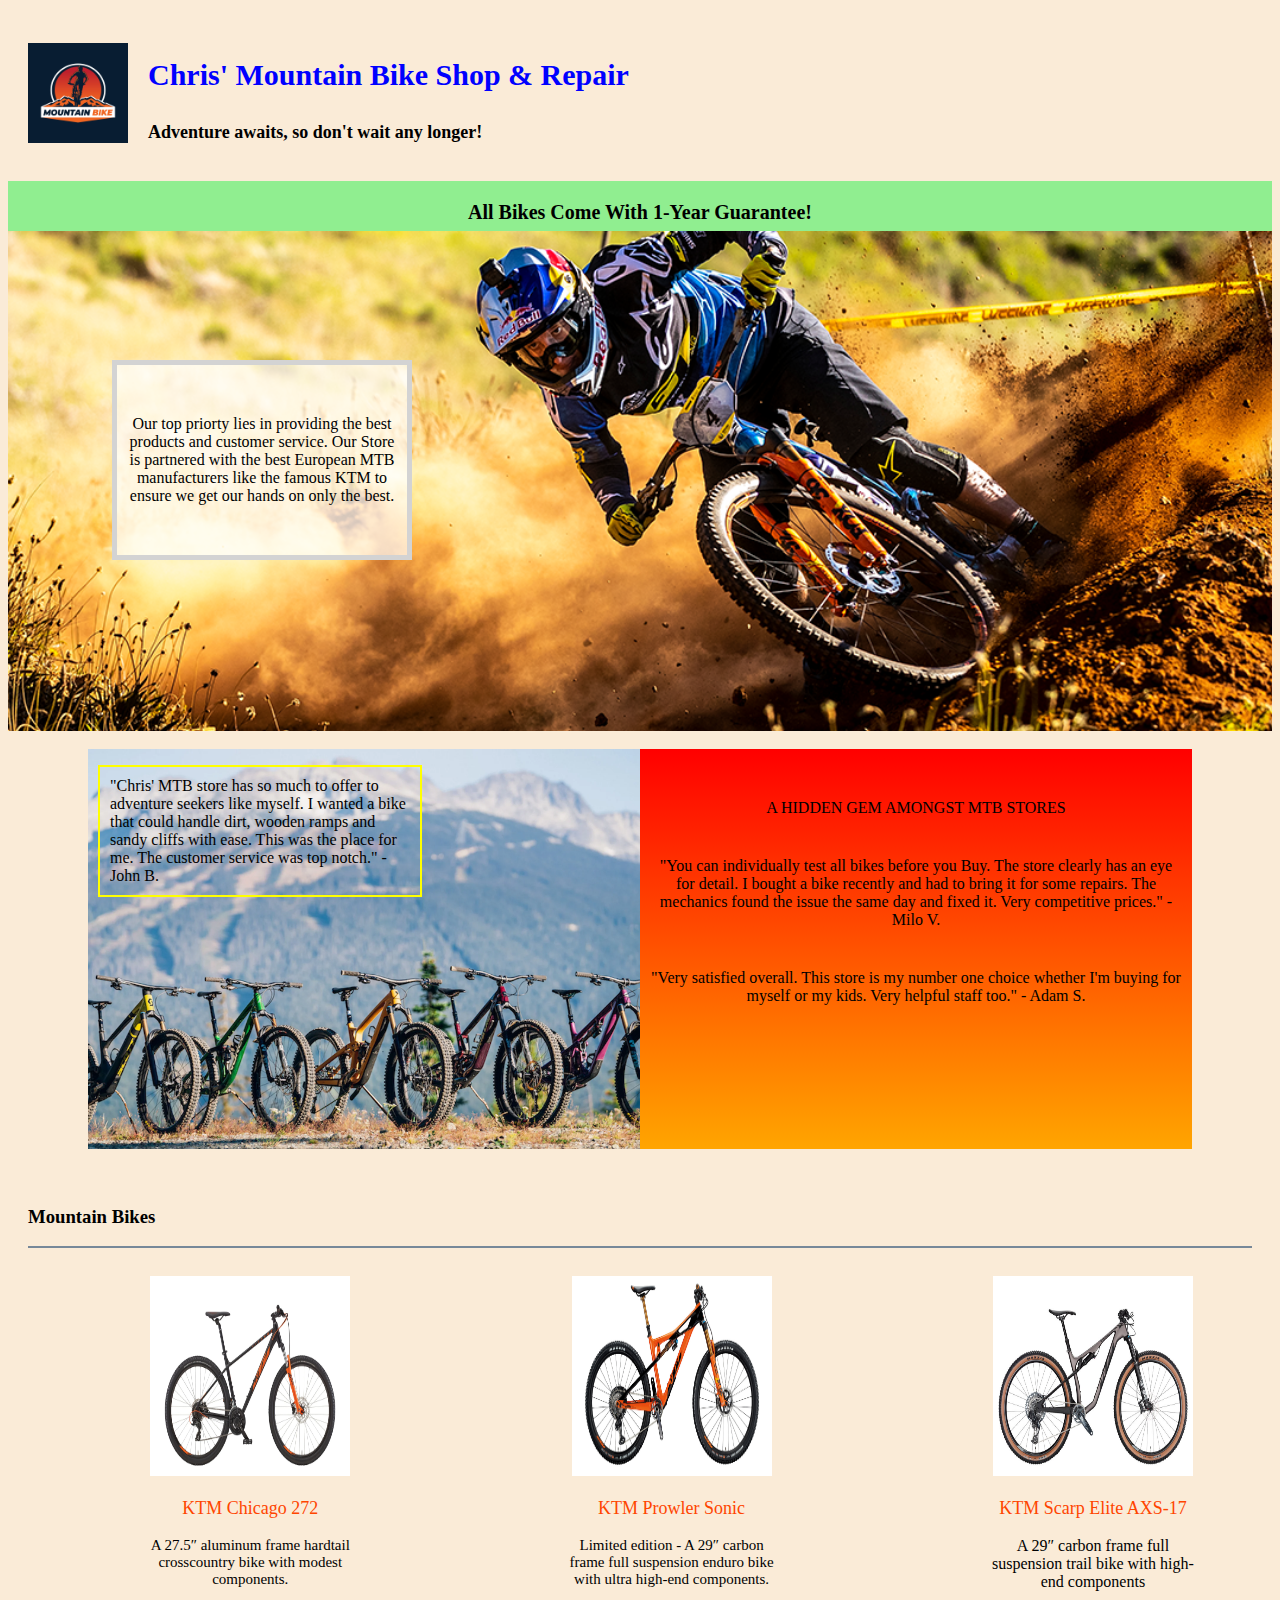
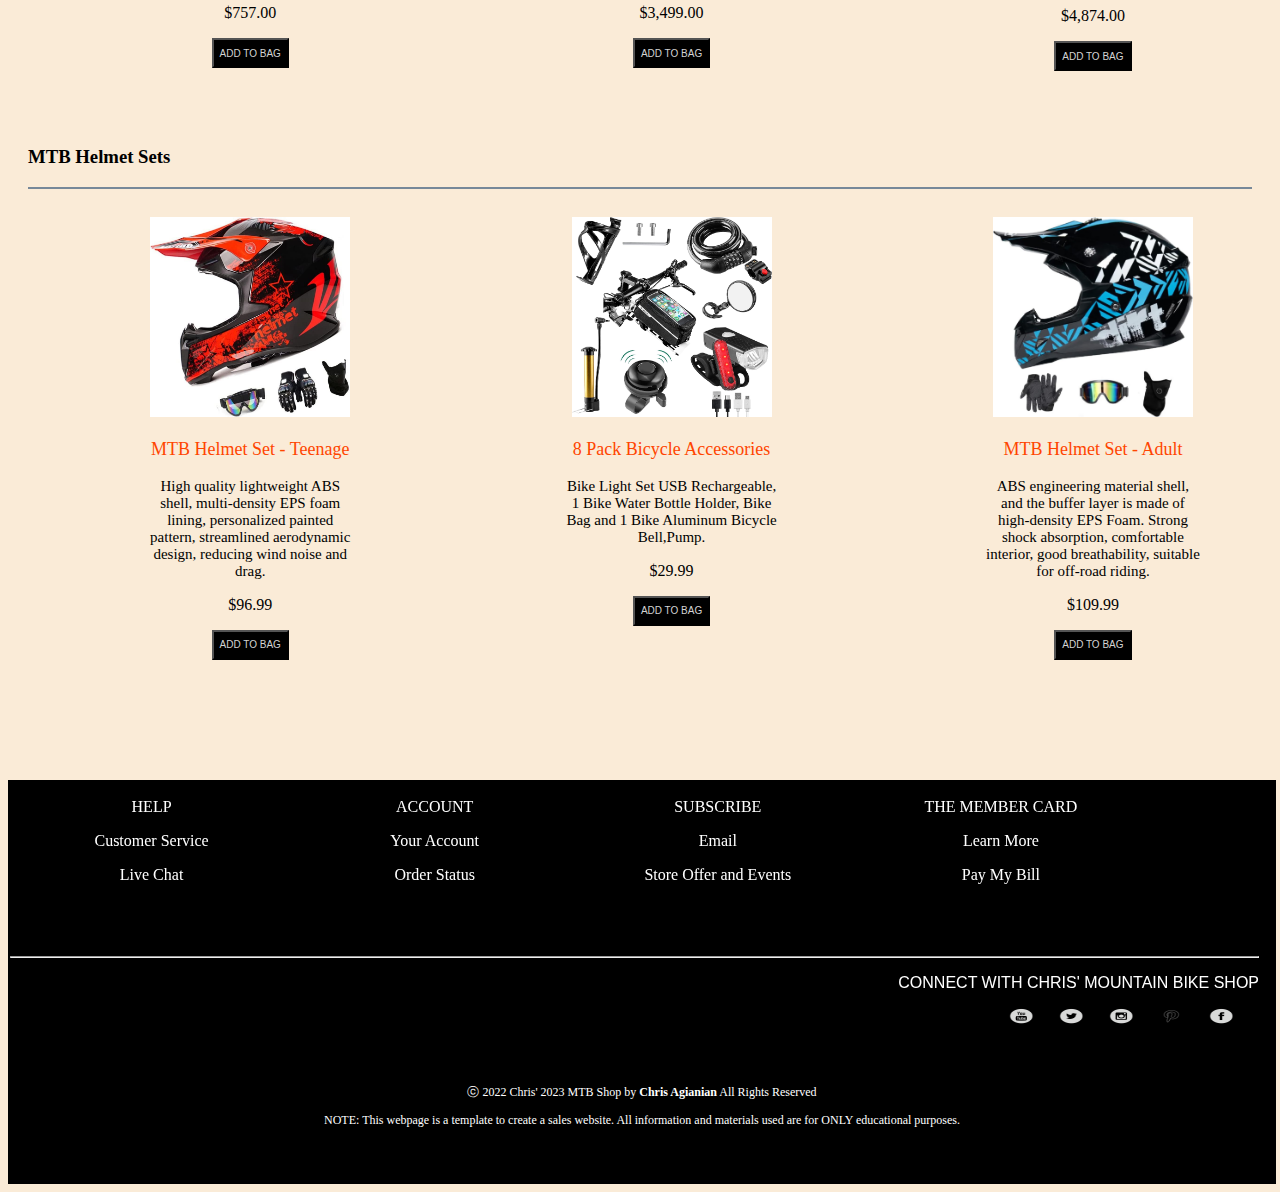
<file: Project2_Christos-Agianian/index.html>
<!DOCTYPE html>
<html lang="en">

<head>
    <meta charset="UTF-8">
    <meta name="viewport" content="width=device-width, initial-scale=1.0">
    <meta name="author" content="Chris Agianian">  
    <title>Project2</title>
    <link rel="stylesheet" href=style.css>
</head>

<body>

<!--TOP PART OF PAGE WITH LOGO AND ANIMATION-->
    <div class="topcont">

        <div class="logobox">
            <div class="logo">
                <img src="images/logo.jpg" alt="">
            </div>
        </div>

        <div class="phrasebox">
            <div class="phrase1">
                <p style="font-size:30px; font-family:cursive;color:blue; font-weight: bold;">
                Chris' Mountain Bike Shop & Repair</p>
            </div>

            <div class="phrase2">
                <p style=" font-size:18px; font-weight: bolder; ">Adventure awaits, so don't wait any longer!</p>
            </div>

        </div>

    </div>

<!--DIVS FOR SLIDESHOW-->
    <div class="slidebox">
        <div class="slidedivs">
          <div class="slide1"><p>We Offer Free Shipping! No Buyer Minimum!</p></div>
          <div class="slide2"><p>Repair Shop Open Mon-Fri 9am - 5pm </p></div>
          <div class="slide3"><p>All Bikes Come With 1-Year Guarantee!</p></div>
        </div>
    </div>

<!--DIVS FOR THE MAIN PICTURE AND TEXTBOX-->
    <div class="intro">
        <div class="pic">
            <!--
            <img src="images/intro1.jpg">
            
        </div>
        -->
            <div class="text">
                <p class="par1">Our top priorty lies in providing the
                best products and customer service. Our Store
                is partnered with the best European MTB manufacturers like
                the famous KTM to ensure we get our hands on only the best.
                </p>
            </div>

        </div>
    </div>

    <br>
<!--DIVS FOR 2 PICS WITH REVIEWS-->
<div class="reviews">

    <div class="box1">
        <p class="par2">
            "Chris' MTB store has so much to offer to adventure 
            seekers like myself. I wanted a bike that could handle
            dirt, wooden ramps and sandy cliffs with ease. This was the
            place for me. The customer service was top notch."  
            - John B.
        </p>
    </div>

    <div class="box2">
        <p class="par4">A HIDDEN GEM AMONGST MTB STORES</p>
        <p class="par3">
            "You can individually test all bikes before you Buy.
            The store clearly has an eye for detail. I bought
            a bike recently and had to bring it for some repairs.
            The mechanics found the issue the same day and fixed it.
            Very competitive prices." - Milo V.
        </p>
        <p class="par5">"Very satisfied overall. This store is my number one choice
            whether I'm buying for myself or my kids. 
            Very helpful staff too." - Adam S.
        </p>
    </div>
</div>

<!--PRODUCT DIVS AND SETS DIVS-->    
<br>
<div class="separator">
    <h3>Mountain Bikes</h3>
    <hr class="hr">
</div>

<div class="bikesbox">

    <div class="divbike" id="#first">
        <div class="bike1">
            <img src="images/ktmchicago272.jpg">
            <p class="p1">KTM Chicago 272</p>
            <p class="p2">A 27.5″ aluminum frame hardtail crosscountry 
                bike with modest components. </p>
            <p>$757.00</p>

            <a href="#displaybox1"> <button type="button" class="btn" title="Add to Shopping Cart" name="button" 
                style="font-size:10px;"> ADD TO BAG </button> 
                </a>
        </div>
    </div>

    <div class="divbike" id="#second">
        <div class="bike2">
            <img src="images/ktmprowlersonic.jpg">
            <p class="p1">KTM Prowler Sonic</p>
            <p class="p2">Limited edition - A 29″ carbon frame full
                suspension enduro bike with ultra high-end components.</p>
            <p>$3,499.00</p>
            <a href="#displaybox2"> <button type="button" class="btn" title="Add to Shopping Cart" name="button" style="font-size:10px;"> ADD TO BAG</button> </a>
        </div>
    </div>

    <div class="divbike" id="third">
        <div class="bike3">
            <img src="images/ktmscarpeliteaxs-17.jpg">
            <p class="p1">KTM Scarp Elite AXS-17</p>
            <p class="p3">A 29″ carbon frame full suspension 
                trail bike with high-end components</p>
            <p>$4,874.00</p>
            <a href="#displaybox3"> <button type="button" class="btn" title="Add to Shopping Cart" name="button" style="font-size:10px;"> ADD TO BAG</button> </a>
        </div>
    </div>

</div>

<br>
<br>

<div class="separator">
    <h3>MTB Helmet Sets</h3>
    <hr class="hr">
</div>

<div class="setsbox">
    <div class="divbike" id="#fourth">
        <div class="set1">
            <img src="images/set1.jpg">
            <p class="p1">MTB Helmet Set - Teenage</p>
            <p class="p2">High quality lightweight ABS shell, multi-density EPS foam lining, 
                personalized painted pattern, streamlined aerodynamic design, 
                reducing wind noise and drag.</p>
            <p>$96.99</p>
            <a href="#displaybox4"> <button type="button" class="btn" title="Add to Shopping Cart" name="button" style="font-size:10px;"> ADD TO BAG</button> </a>
        </div>
    </div>

    <div class="divbike" id="#fifth">
        <div class="set2">
            <img src="images/set2.jpg">
            <p class="p1">8 Pack Bicycle Accessories</p>
            <p class="p2">Bike Light Set USB 
                Rechargeable, 1 Bike Water Bottle Holder, 
                Bike Bag and 1 Bike Aluminum Bicycle Bell,Pump.</p>
            <p>$29.99</p>
            <a href="#displaybox5"> <button type="button" class="btn" title="Add to Shopping Cart" name="button" style="font-size:10px;"> ADD TO BAG</button> </a>
        </div>
    </div>

    <div class="divbike" id="#sixth">
        <div class="set3">
            <img src="images/set3.jpg">
            <p class="p1">MTB Helmet Set - Adult</p>
            <p class="p2">ABS engineering material shell, and 
                the buffer layer is made of high-density EPS Foam.
                Strong shock absorption, comfortable interior, good breathability, 
                suitable for off-road riding.</p>
            <p>$109.99</p>
            <a href="#displaybox6"> <button type="button" class="btn" 
                title="Add to Shopping Cart" name="button" style="font-size:10px;"> ADD TO BAG</button> </a>
        </div>
    </div>
</div>

<!--MODALS PART-->

<div class="mod1" id="displaybox1">

    <div class="modcont">
        
            <div class="exit">
                <a href="#first" class="exitbtn">X</a>
            </div>
        <div class="headcont">
            <div class="cart">
                <p class="cartpar">IT'S IN THE CART!</p>
                <hr>
            </div>
        </div>

        <div class="modmiddle">
            <div class="modpic">
                <img src="images/ktmchicago272.jpg">
            </div>

            <div class="desc">
                <p><b>KTM Chicago 272</b></p>
                <p>27.5″ aluminum frame</p>
                <p>Disc/Shimano Gearset</p>
                <p>MSRP $757.00</p>
            </div>
        </div>
        <br>
        <br>
        <div class="graybox">
            <div class="grayboxcont">
            <p class="boxpar">Get ready to experience going to the limits with this
            amazing MTB. Its handling and performance will propel you
            through any type of terrain!
            </p>
            <hr>
            <a href="#bike1"><button class="contbtn">CONTINUE SHOPPING</button></a>
            </div>
        </div>
    </div>

</div>

<div class="mod1" id="displaybox2">

    <div class="modcont">
        
            <div class="exit">
                <a href="#second" class="exitbtn">X</a>
            </div>
        <div class="headcont">
            <div class="cart">
                <p class="cartpar">IT'S IN THE CART!</p>
                <hr>
            </div>
        </div>

        <div class="modmiddle">
            <div class="modpic">
                <img src="images/ktmprowlersonic.jpg">
            </div>

            <div class="desc">
                <p><b>KTM Prowler Sonic</b></p>
                <p>29″ carbon frame</p>
                <p>Full Suspension/Enduro</p>
                <p>MSRP $3499.00</p>
            </div>
        </div>
        <br>
        <br>
        <div class="graybox">
            <div class="grayboxcont">
            <p class="boxpar">THE COLUMBUS OF THE ALPS. It seems that the 
                time of the great adventurers is long gone, but with the 
                PROWLER the ability to go beyond has returned.A superb bike 
                that helps you escape the routine of everyday life!
            </p>
            <hr>
            <a href="#bike2"><button class="contbtn">CONTINUE SHOPPING</button></a>
            </div>
        </div>
    </div>

</div>

<div class="mod1" id="displaybox3">

    <div class="modcont">
        
            <div class="exit">
                <a href="#third" class="exitbtn">X</a>
            </div>
        <div class="headcont">
            <div class="cart">
                <p class="cartpar">IT'S IN THE CART!</p>
                <hr>
            </div>
        </div>

        <div class="modmiddle">
            <div class="modpic">
                <img src="images/ktmscarpeliteaxs-17.jpg">
            </div>

            <div class="desc">
                <p><b>KTM Scarp Elite AXS-17</b></p>
                <p>29″ carbon frame</p>
                <p>Full Suspension</p>
                <p>MSRP $4874.00</p>
            </div>
        </div>
        <br>
        <br>
        <div class="graybox">
            <div class="grayboxcont">
            <p class="boxpar">MORE TRAVEL. MORE PLEASURE. KTMs 
                STRAIGHT-LINE-LINK (SLL) technology matched with 115 mm 
                rear and 120 mm front travel, which guarantees optimum 
                performance over long distances even on rough terrain. 
                A trail orientated specification ensures the pleasure of
                an extra-long marathon adventure !
            </p>
            <hr>
            <a href="#bike3"><button class="contbtn">CONTINUE SHOPPING</button></a>
            </div>
        </div>
    </div>

</div>

<div class="mod1" id="displaybox4">

    <div class="modcont">
        
            <div class="exit">
                <a href="#fourth" class="exitbtn">X</a>
            </div>
        <div class="headcont">
            <div class="cart">
                <p class="cartpar">IT'S IN THE CART!</p>
                <hr>
            </div>
        </div>

        <div class="modmiddle">
            <div class="modpic">
                <img src="images/set1.jpg">
            </div>

            <div class="desc">
                <p><b>MTB Helmet Set</b></p>
                <p>Tenage Version</p>
                <p>Accessrories Included</p>
                <p>MSRP $96.99</p>
            </div>
        </div>
        <br>
        <br>
        <div class="graybox">
            <div class="grayboxcont">
            <p class="boxpar">High quality ABS shell, multi-density EPS foam lining,
                personalized painted pattern, streamlined aerodynamic design, reducing wind
                noise and drag, quick release buckle and strap and removable inner liner, soft and easy to remove and wash!
            </p>
            <hr>
            <a href="#set1"><button class="contbtn">CONTINUE SHOPPING</button></a>
            </div>
        </div>
    </div>

</div>

<div class="mod1" id="displaybox5">

    <div class="modcont">
        
            <div class="exit">
                <a href="#fifth" class="exitbtn">X</a>
            </div>
        <div class="headcont">
            <div class="cart">
                <p class="cartpar">IT'S IN THE CART!</p>
                <hr>
            </div>
        </div>

        <div class="modmiddle">
            <div class="modpic">
                <img src="images/set2.jpg">
            </div>

            <div class="desc">
                <p><b>MTB Accessories Set</b></p>
                <p>Fits most bike frames</p>
                <p>USB chargers included</p>
                <p>MSRP $29.99</p>
            </div>
        </div>
        <br>
        <br>
        <div class="graybox">
            <div class="grayboxcont">
            <p class="boxpar">USB Rechargeable Bike Light,
                Bike Front Frame Bag, Portable Bike Pump, 
                Bicycle mobile phone bracket and water cup, 
                Bicycle lamp and bicycle bell, Bicycle air pump and mirror!
            </p>
            <hr>
            <a href="#set2"><button class="contbtn">CONTINUE SHOPPING</button></a>
            </div>
        </div>
    </div>

</div>

<div class="mod1" id="displaybox6">

    <div class="modcont">
        
            <div class="exit">
                <a href="#sixth" class="exitbtn">X</a>
            </div>
        <div class="headcont">
            <div class="cart">
                <p class="cartpar">IT'S IN THE CART!</p>
                <hr>
            </div>
        </div>

        <div class="modmiddle">
            <div class="modpic">
                <img src="images/set3.jpg">
            </div>

            <div class="desc">
                <p><b>MTB Helmet Set</b></p>
                <p>Adult Version</p>
                <p>Accessories Included</p>
                <p>MSRP $109.99</p>
            </div>
        </div>
        <br>
        <br>
        <div class="graybox">
            <div class="grayboxcont">
            <p class="boxpar">Our MTB Helmet has the feture of Strong shock absorption, 
                comfortable interior, good breathability, suitable for off-road riding. 
                It is suitable for both men and women. Note: The helmet is too big for 
                children under 8 years old.!
            </p>
            <hr>
            <a href="#set3"><button class="contbtn">CONTINUE SHOPPING</button></a>
            </div>
        </div>
    </div>

</div>

<!--BLACK BOTTOM PART OF PAGE-->
<div class="bottom">
    <div class="bottomboxarea">
          <div class="footerarea">
            <p>HELP</p>
            <p>Customer Service</p>
            <p>Live Chat</p>
          </div>
      
          <div class="footerarea">
            <p>ACCOUNT</p>
            <a>Your Account</a>
            <p>Order Status</p>
          </div>
          <div class="footerarea">
            <p>SUBSCRIBE</p>
            <a><p >Email</p></a>
            <a><p >Store Offer and Events</p></a>
          </div>
          <div class="footerarea">
          <p>THE MEMBER CARD</p>
            <p>Learn More</p>
            <p>Pay My Bill</p>
          </div>
    </div>
<br>
<br>
    <div class="lowerarea">
        <hr>
        <p>CONNECT WITH CHRIS' MOUNTAIN BIKE SHOP</p>
        <div class="smalllogo">
        <a href="https://www.facebook.com/"><img src="images/icons/facebook.png" alt="facebook" ></a>
    </div>

    <div class="smalllogo">
        <a href="https://www.pinterest.com/"><img src="images/icons/pin.png" alt="pinterest" ></a>
    </div>

    <div class="smalllogo">
        <a href="https://www.instagram.com/?hl=en"><img src="images/icons/instagram.png" alt="instagram" ></a>
    </div>

    <div class="smalllogo">
        <a href="https://twitter.com/?lang=en"><img src="images/icons/twitter.png" alt="twitter" ></a>
    </div>

    <div class="smalllogo">
        <a href="https://youtube.com/?lang=en"><img src="images/icons/youtube.png" alt="twitter" ></a>
    </div>
</div>

<br>
    <div class="copyright">
        <p style="font-size:12px;">ⓒ 2022 Chris' 2023 MTB Shop by<b> Chris Agianian</b> All Rights Reserved</p>
        <p style="font-size:12px;">NOTE: This webpage is a template to create a sales website. All information and materials used are for ONLY educational purposes.  </p>
    </div>
      
</div>

</body>
</html>
</file>
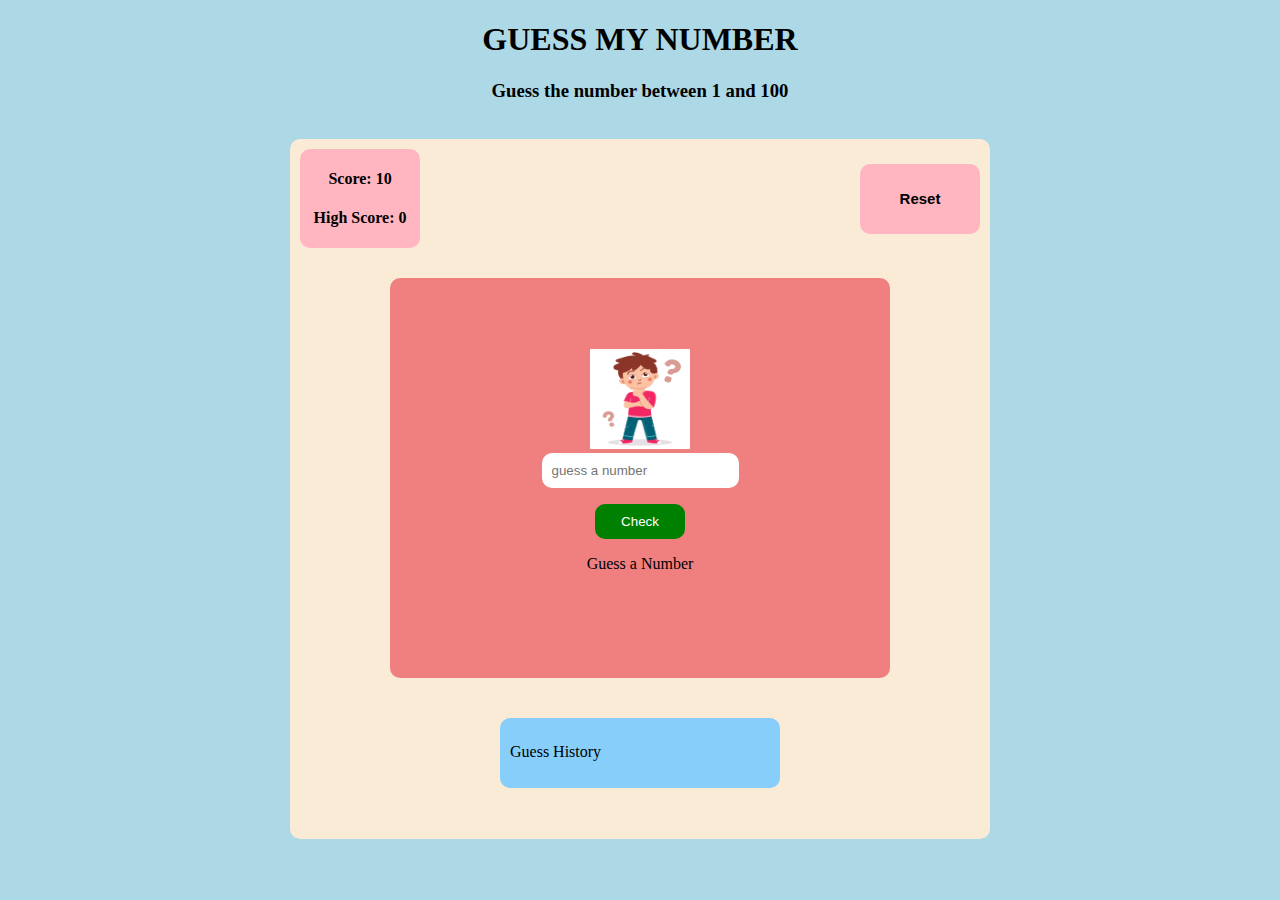
<file: Project3_Christos_Agianian/index.html>
<!DOCTYPE html>
<html lang="en">
<head>
    <meta charset="UTF-8">
    <meta name="viewport" content="width=device-width, initial-scale=1.0">
    <title>Project3</title>

    <link rel="stylesheet" href="style.css">
</head>
<body>

    <div class="div1">
        <h1>GUESS MY NUMBER</h1>
        <h3>Guess the number between 1 and 100</h3>
        <br>
    </div>

    <div class="box1">

        <div class="score-reset">
            <div class="scores">
                <h4>Score: <span id="score">10</span></h4>
                <h4>High Score: <span id="highscore">0</span></h4>
            </div>

            <div class="reset">
                <h4>
                <button class="btn1" id="resetbtn"><b>Reset</b></button>
                </h4>
            </div>
        </div>

        <div class="box2">

            <div class="img1">
                <img src="images/guess.jpg" id="pic1">
            </div>

            <div class="input">

                <input type="text" name="" class="inputbox" placeholder="guess a number">
                <p class="" id="gamemsg1">  </p>
                <p class="" id="gamemsg2">  </p>
                <p class="" id="gamemsg3">  </p>
                <button class="btn2" id="checkbtn">Check</button>
                <p class="par1">Guess a Number</p>


                <button class="btn3" id="playagainbtn">Play Again</button>
                <br>
                <button class="btn4" id="tryagainbtn">Try Again</button>
                

            </div>

        </div>

        <div class="history">
            <p class="hist">Guess History <span id="histrec"></span></p>
            
        </div>

    
    </div>
    
<br>
    <!--
   <script src="https://ajax.googleapis.com/ajax/libs/jquery/3.7.0/jquery.min.js"></script>
    -->
   <script src="index.js"></script>
   
   <!--<script src="main.js"></script>-->

</body>
</html>
</file>
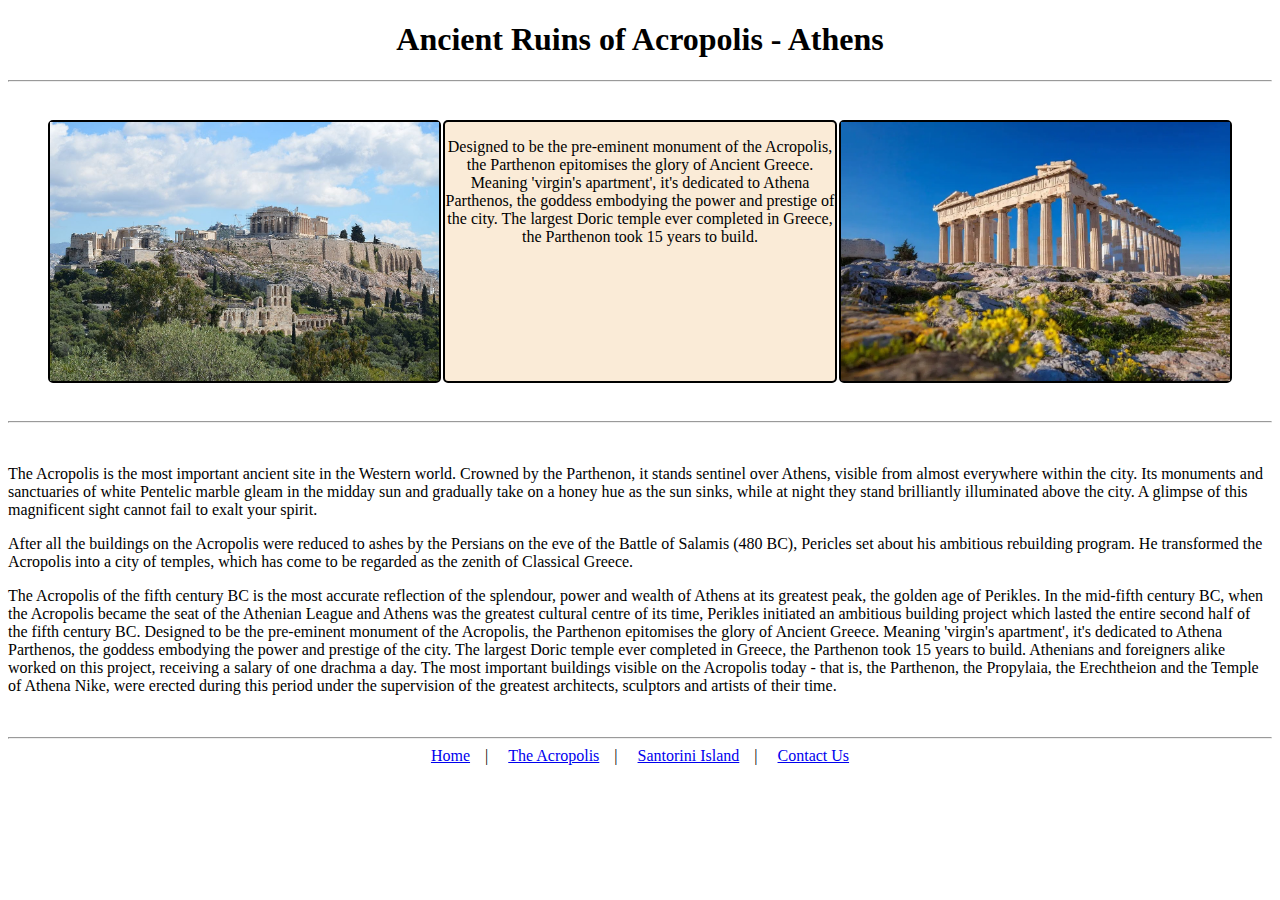
<file: Project1_Christos_Agianian/acropolis.html>
<!DOCTYPE html>
<html lang="en">
<head>
    <meta charset="UTF-8">
    <meta name="viewport" content="width=device-width, initial-scale=1.0">
    <title>Porject1</title>
    <link rel="stylesheet" href="styleacropolis.css">
</head>
<body>

<!--Header-->
<h1 class="hd1">Ancient Ruins of Acropolis - Athens</h1>
<hr>

<!--Box with 2 pictures and 1 paragraph-->
<div class="bigdiv">

    <div class="smbox1">
        <img src="images/photos/Acropolis3.jpg" class="sunset">
    </div>

    <div class="smbox2">
        <p style="font-family: Corsiva;">
        Designed to be the pre-eminent monument of the Acropolis, 
        the Parthenon epitomises the glory of Ancient Greece. 
        Meaning 'virgin's apartment', it's dedicated to Athena 
        Parthenos, the goddess embodying the power and prestige 
        of the city. The largest Doric temple ever completed in 
        Greece, the Parthenon took 15 years to build.</p>
    </div>

    <div class="smbox3">
        <img src="images/photos/parthenon.jpg" class="volcano">
    </div>

</div>

<hr>
<br>

<!--Bottom 3 paragraphs-->
<div class="desc">
    <p style="font-family: Corsiva;">The Acropolis is the most important ancient site in 
        the Western world. Crowned by the Parthenon, it
         stands sentinel over Athens, visible from almost
          everywhere within the city. Its monuments and 
          sanctuaries of white Pentelic marble gleam in 
          the midday sun and gradually take on a honey hue
           as the sun sinks, while at night they stand
            brilliantly illuminated above the city. 
            A glimpse of this magnificent sight cannot 
            fail to exalt your spirit.</p>

    <p style="font-family: Corsiva;">After all the buildings on the Acropolis were reduced 
        to ashes by the Persians on the eve of the Battle of
         Salamis (480 BC), Pericles set about his ambitious
          rebuilding program. He transformed the Acropolis
           into a city of temples, which has come to be 
           regarded as the zenith of Classical Greece.</p>
    
    <p style="font-family: Corsiva;">The Acropolis of the fifth century BC is the most 
        accurate reflection of the splendour, power and 
        wealth of Athens at its greatest peak, the golden 
        age of Perikles. In the mid-fifth century BC, when 
        the Acropolis became the seat of the Athenian 
        League and Athens was the greatest cultural centre 
        of its time, Perikles initiated an ambitious building
        project which lasted the entire second half of the
        fifth century BC. Designed to be the pre-eminent 
        monument of the Acropolis, the Parthenon epitomises 
        the glory of Ancient Greece. Meaning 'virgin's apartment',
        it's dedicated to Athena Parthenos, the goddess embodying 
        the power and prestige of the city. The largest Doric 
        temple ever completed in Greece, the Parthenon took 
        15 years to build. Athenians and foreigners alike
        worked on this project, receiving a salary of one
        drachma a day. The most important buildings 
        visible on the Acropolis today - that is, the
        Parthenon, the Propylaia, the Erechtheion and 
        the Temple of Athena Nike, were erected during 
        this period under the supervision of the 
        greatest architects, sculptors and artists of 
        their time.</p>     

</div>
<br>
<hr>

<!--Nav Bar with links-->
<div>
    <nav>
        <a href="index.html" class="link1">Home</a>
        <a href="Acropolis.html" class="link2">The Acropolis</a>
        <a href="Santorini.html" class="link3">Santorini Island</a>
        <a href="ContactUs.html" class="link4">Contact Us</a>
    </nav>
        
</div>

    
</body>
</html>
</file>
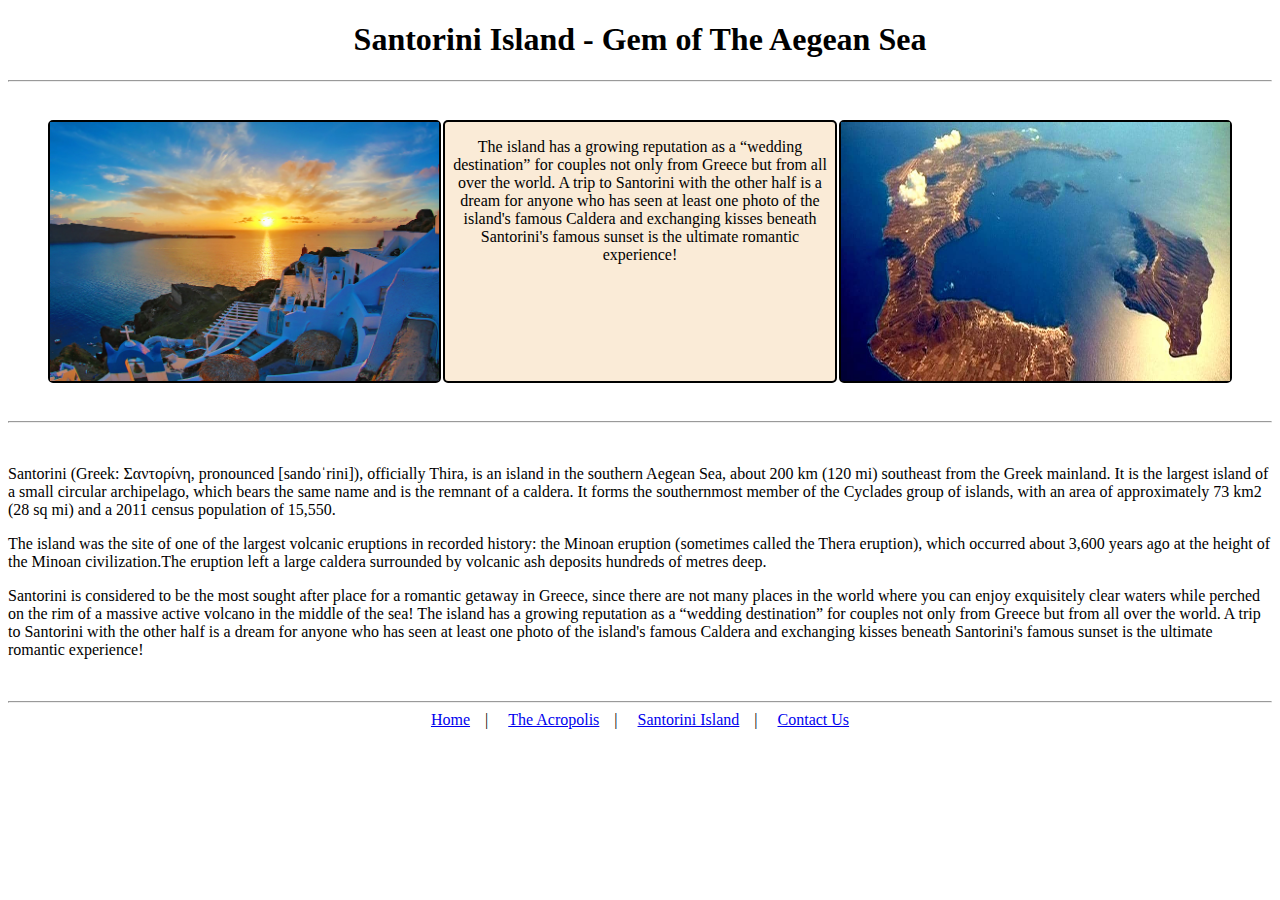
<file: Project1_Christos_Agianian/santorini.html>
<!DOCTYPE html>
<html lang="en">
<head>
    <meta charset="UTF-8">
    <meta name="viewport" content="width=device-width, initial-scale=1.0">
    <title>Porject1</title>
    <link rel="stylesheet" href="stylesantorini.css">
</head>
<body>

<!--Header-->
<h1 class="hd1">Santorini Island - Gem of The Aegean Sea</h1>
<hr>

<!--Box with 2 pictures and 1 paragraph-->
<div class="bigdiv">

    <div class="smbox1">
        <img src="images/photos/sunset.jpg" class="sunset">
    </div>

    <div class="smbox2">
        <p style="font-family: Corsiva;">The island has a growing 
         reputation as a “wedding destination” for couples not only from Greece
         but from all over the world. A trip to Santorini with the other half is 
         a dream for anyone who has seen at least one photo of the island's 
         famous Caldera and exchanging kisses beneath Santorini's famous 
         sunset is the ultimate romantic experience!</p>
    </div>

    <div class="smbox3">
        <img src="images/photos/santovolcano.jpg" class="volcano">
    </div>

</div>

<hr>
<br>

<!--Bottom 3 paragraphs-->
<div class="desc">
    <p style="font-family: Corsiva;">Santorini (Greek: Σαντορίνη, pronounced [sandoˈrini]),
        officially Thira, is an island in the southern Aegean Sea, 
        about 200 km (120 mi) southeast from the Greek mainland. 
        It is the largest island of a small circular archipelago, 
        which bears the same name and is the remnant of a caldera. 
        It forms the southernmost member of the Cyclades group of islands, 
        with an area of approximately 73 km2 (28 sq mi) and a 2011 census 
        population of 15,550.</p>

    <p style="font-family: Corsiva;">The island was the site of one of the largest volcanic eruptions in 
        recorded history: the Minoan eruption (sometimes called the Thera eruption),
         which occurred about 3,600 years ago at the height of the Minoan 
         civilization.The eruption left a large caldera surrounded by 
         volcanic ash deposits hundreds of metres deep.</p>
    
    <p style="font-family: Corsiva;">Santorini is considered to be the most sought after place for a romantic 
        getaway in Greece, since there are not many places in the world where you
         can enjoy exquisitely clear waters while perched on the rim of a massive 
         active volcano in the middle of the sea! The island has a growing 
         reputation as a “wedding destination” for couples not only from Greece
          but from all over the world. A trip to Santorini with the other half is 
          a dream for anyone who has seen at least one photo of the island's 
          famous Caldera and exchanging kisses beneath Santorini's famous 
          sunset is the ultimate romantic experience!</p>     

</div>
<br>
<hr>

<!--Nav Bar with links-->
    <div>
        <nav>
            <a href="index.html" class="link1">Home</a>
            <a href="Acropolis.html" class="link2">The Acropolis</a>
            <a href="Santorini.html" class="link3">Santorini Island</a>
            <a href="ContactUs.html" class="link4">Contact Us</a>
        </nav>
        
        </div>

    
</body>
</html>
</file>
<file: Project3_Christos_Agianian/style.css>
body{
    background-color: lightblue
}

.div1{
    text-align: center;
}


.box1{
    /*
    display: flex;
    justify-content: center;
    align-items: center;
    */
    margin: auto;
    width: 700px;
    height: 700px;
    background-color: antiquewhite;
    border-radius: 10px;  
}

.score-reset{
    display: flex;
    flex: content;
    justify-content:space-between;
    
}

.scores{
    background-color: lightpink;
    margin-top: 10px;
    margin-left: 10px;
    width: 120px;
    text-align: center;
    border-radius: 10px;
}

.reset{
    background-color: lightpink;
    border-radius: 10px;
    margin-top: 25px;
    margin-right: 10px;
    width: 120px;
    height: 70px;
    text-align: center;
}


.box2{
    width: 500px;
    height: 400px;
    background-color: lightcoral;
    display: flex;
    justify-content: center;
    align-content:center ;
    align-items: center;
    flex-direction: column ;
    margin: auto;
    margin-top: 30px ;
    border-radius: 10px;
}

.input{
    text-align: center;
    align-items: center;
    align-content:center ;
    
}

.inputbox{
    border: none;
    padding:10px;
    border-radius: 10px;
    /*
    display: block;
    */
}

/*
.btncont{
    text-align: center;
    display: flex;
    justify-content: center;
    
}
*/
.btn1{
    background-color: transparent;
    border: none;
    color: black;
    border-radius: 10px;
    width: 90px;
    padding: 10px;
    font-size: 15px;
    margin-top: -5px;
}

.btn2{
    background-color: green;
    border: none;
    border-radius: 10px;
    width:90px;
    padding:10px;
    color: white;
    align-items: center;
}

.btn3{
    background-color: green;
    border-radius: 10px;
    color: white;
    width: 90px;
    padding:10px ;
    border: none;
    display: none;
    align-self: center;
    margin-left: auto;
    margin-right: auto;
    align-items: center;

}

.btn4{
    background-color: green;
    border-radius: 10px;
    color: white;
    width: 90px;
    padding:10px ;
    border: none;
    display: none;
    align-self: center;
    margin-left: auto;
    margin-right: auto;
    align-items: center;

}

.img{
    margin-left: auto;
    margin-right: auto;
    width: 40%;
    height: 40%;
}

.img1 img{
    margin: auto;
    width: 100px;
    height: 100px;
}

.history{
    background-color: lightskyblue;
    width: 40%;
    height: 10%;
    margin: auto;
    border-radius: 10px;
    
}

.hist{
    margin-top: 40px;
    padding-left: 10px;
    padding-top: 25px;
}

.par1{
    
    /*
    visibility: visible;
    */
    display: block;

}
</file>
<file: Project1_Christos_Agianian/styleacropolis.css>
.hd1{
    text-align: center;
}

.desc{
    justify-content: center;
}

.bigdiv{
    display: flex;
    justify-content: space-between;

}

.smbox1{
    display:flex;
    flex:1;
    border: 2px solid black;
    border-radius: 5px;
    float: left;
    margin: 30px;
    margin-left: 40px;
    margin-right:2px;

}

.smbox2{
    display:flex;
    text-align: center;
    flex:1;
    border: 2px solid black;
    background-color: antiquewhite;
    border-radius: 5px;
    float: left;
    margin: 30px;
    margin-left: 0px;
    margin-right: 0px;
    
}

.smbox3{
    display:flex;
    flex:1;
    border: 2px solid black;
    border-radius: 5px;
    float: left;
    margin: 30px;
    margin-left: 2px;
    margin-right:40px;

}


.sunset,.volcano{
    width:100%;
    height:100%;
    
}

.sunset img{
    width: 100%;
    height: 100%;
}

.volcano img{
    width: 100%;
    height: 100%;
}


nav{
    display: flex;
    justify-content: center;
}


.link1::after{
    padding: 10px 15px;
    content: "|";
    margin-right: 5px;
    color: black;
    
}

.link2::after{
    padding: 10px 15px;
    content: "|";
    margin-right: 5px;
    color: black;
    
}

.link3::after{
    padding: 10px 15px;
    content: "|";
    margin-right: 5px;
    color: black;
    
}

.link4::after{
    padding: 10px 15px;
    /*content: "|";*/
    margin-right: 5px;
    color: black;

}
</file>
<file: Project1_Christos_Agianian/stylesantorini.css>
.hd1{
    text-align: center;
}

.desc{
    justify-content: center;
}

.bigdiv{
    display: flex;
    justify-content: space-between;

}

.smbox1{
    display:flex;
    flex:1;
    border: 2px solid black;
    border-radius: 5px;
    float: left;
    margin: 30px;
    margin-left: 40px;
    margin-right:2px;

}

.smbox2{
    display:flex;
    text-align: center;
    flex:1;
    border: 2px solid black;
    background-color: antiquewhite;
    border-radius: 5px;
    float: left;
    margin: 30px;
    margin-left: 0px;
    margin-right: 0px;
    
}

.smbox3{
    display:flex;
    flex:1;
    border: 2px solid black;
    border-radius: 5px;
    float: left;
    margin: 30px;
    margin-left: 2px;
    margin-right:40px;

}



.sunset,.volcano{
    width:100%;
    height:100%;
    
}

.sunset img{
    width: 100%;
    height: 100%;
}

.volcano img{
    width: 100%;
    height: 100%;
}


nav{
    display: flex;
    justify-content: center;
}


.link1::after{
    padding: 10px 15px;
    content: "|";
    margin-right: 5px;
    color: black;
    
}

.link2::after{
    padding: 10px 15px;
    content: "|";
    margin-right: 5px;
    color: black;
    
}

.link3::after{
    padding: 10px 15px;
    content: "|";
    margin-right: 5px;
    color: black;
    
}

.link4::after{
    padding: 10px 15px;
    /*content: "|";*/
    margin-right: 5px;
    color: black;

}
</file>
